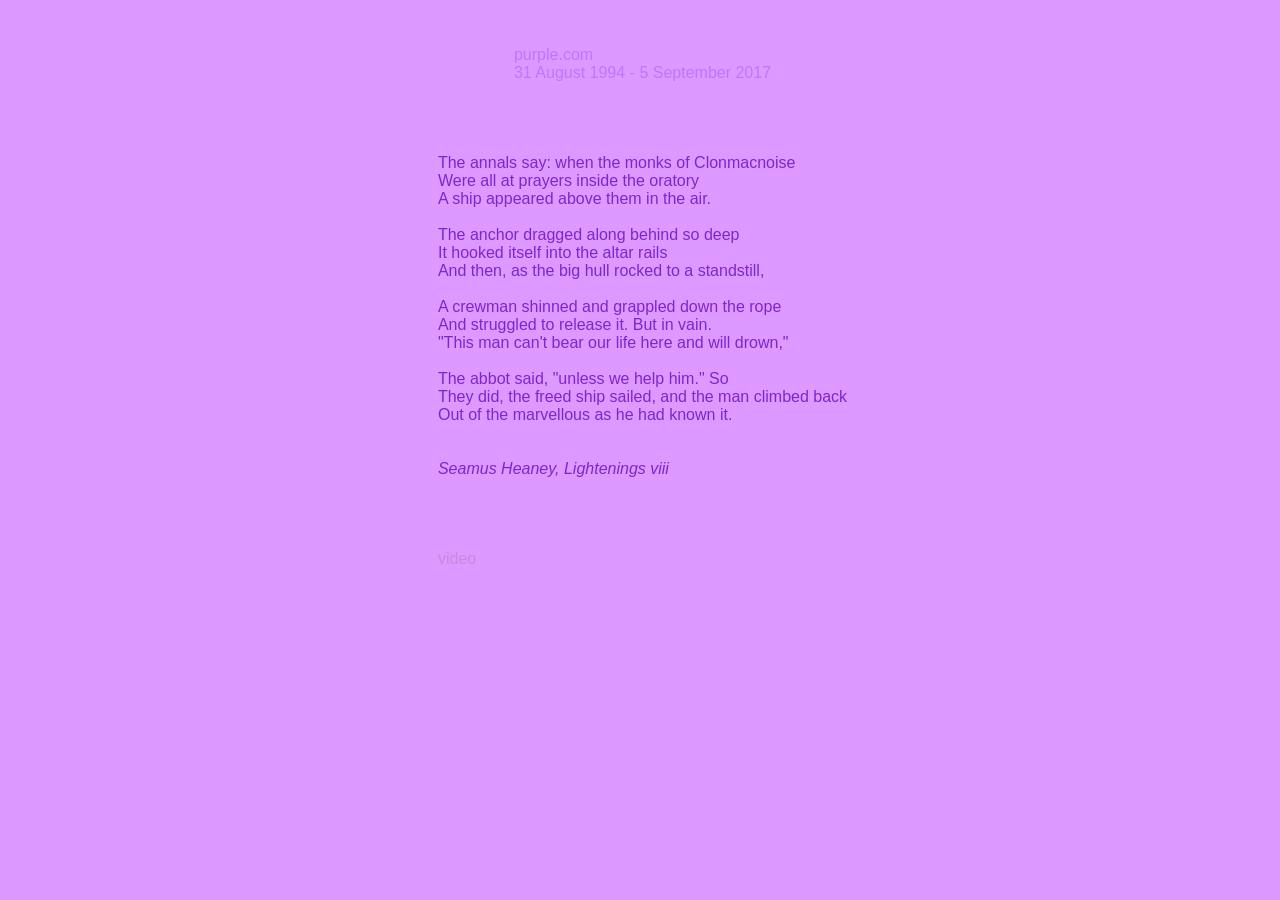
<file: index.html>
<html>
  <head>
    <meta http-equiv="Content-type" content="text/html;charset=UTF-8">
    <meta name="viewport" content="width=device-width, initial-scale=1">

    <title>ISoldPurple.com</title>
    <style>
     body {
	 background-color: #DD99FF;
	 font-family: "Helvetica Neue",Helvetica,Arial,sans-serif;
	 color: #7D26CD;
     }
     a { color:#CC88DD; text-decoration: none; }
     a:link { color:#CC88DD; }
     a:link.subtle { color:#BB77FF; }
     p.subtle { color:#BB77FF; }
     a:visited { color:#DD99FF; }
     a:visited.subtle { color:#BB77FF; }
     a:hover { color:#7D26CD; }
     a:active { color:#7D26CD; }
     div.textContainer {
         text-align: center;
	 /* T R B L */
	 margin: 20px 15px 10px 20px;
         padding: 10px 10px;
     }
     div.textContainer p {
         display: inline-block;
         text-align: left;
     }
    </style>
  </head>
  <body>
      <div class="textContainer">
	  <p class="subtle">
	      purple.com<br>
	      <a class="subtle" href="whois-begin.html">31 August 1994</a> -
	      <a class="subtle" href="whois-end.html">5 September 2017</a>
	  </p>
      </div>
    
    <div class="textContainer">
    <p class="textContainer">
    The annals say: when the monks of Clonmacnoise<br>
    Were all at prayers inside the oratory<br>
    A ship appeared above them in the air.<br>
    <br>
    The anchor dragged along behind so deep<br>
    It hooked itself into the altar rails<br>
    And then, as the big hull rocked to a standstill,<br>
    <br>
    A crewman shinned and grappled down the rope<br>
    And struggled to release it. But in vain.<br>
    "This man can't bear our life here and will drown,"<br>
    <br>
    The abbot said, "unless we help him." So<br>
    They did, the freed ship sailed, and the man climbed back<br>
    Out of the marvellous as he had known it.<br>
    <br>
    <br>
    <i>Seamus Heaney, Lightenings viii</i><br>
    <br>
    <br>
    <br>
    <br>
    <a href="http://www.37days.com/poetry-wednesday-2-2/">video</a>
    </div>
  </body>
  </html>
</file>
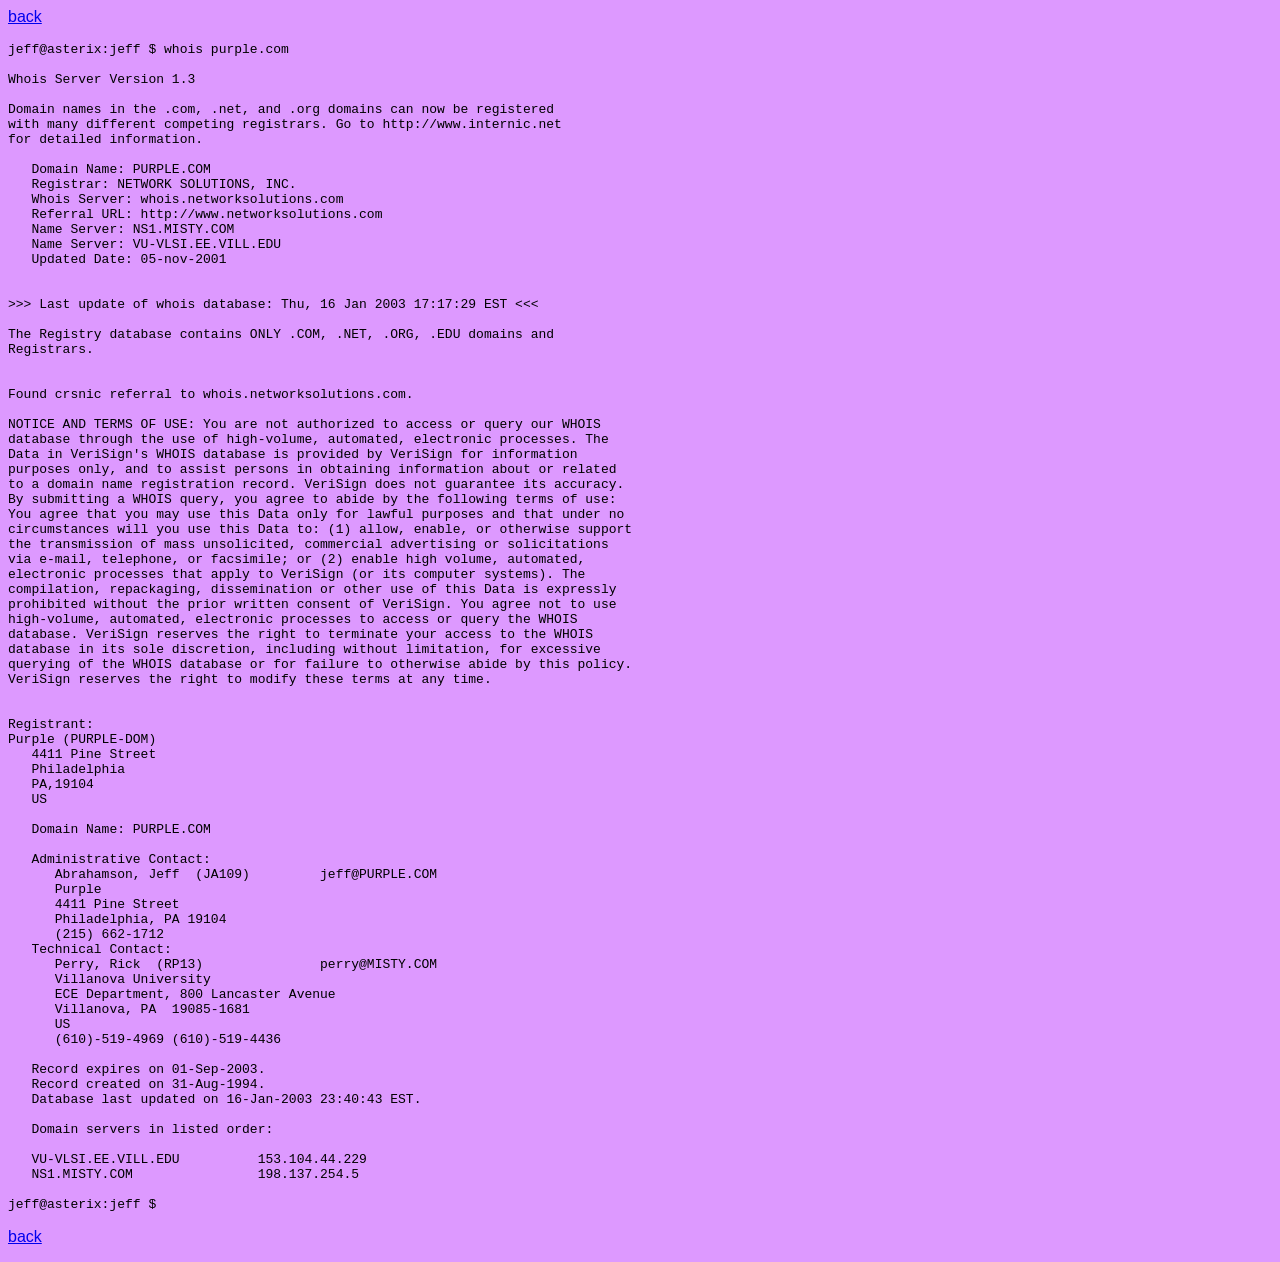
<file: whois-begin.html>
<html>
    <head>
    <meta http-equiv="Content-type" content="text/html;charset=UTF-8">
    <meta name="viewport" content="width=device-width, initial-scale=1">
    <style>
	body {
	background-color: #DD99FF;
	font-family: "Helvetica Neue",Helvetica,Arial,sans-serif;
	}
    </style>
    </head>
    <body>

<p>
<a href="index.html">back</a>

<p>
<pre>
jeff@asterix:jeff $ whois purple.com

Whois Server Version 1.3

Domain names in the .com, .net, and .org domains can now be registered
with many different competing registrars. Go to http://www.internic.net
for detailed information.

   Domain Name: PURPLE.COM
   Registrar: NETWORK SOLUTIONS, INC.
   Whois Server: whois.networksolutions.com
   Referral URL: http://www.networksolutions.com
   Name Server: NS1.MISTY.COM
   Name Server: VU-VLSI.EE.VILL.EDU
   Updated Date: 05-nov-2001


>>> Last update of whois database: Thu, 16 Jan 2003 17:17:29 EST <<<

The Registry database contains ONLY .COM, .NET, .ORG, .EDU domains and
Registrars.


Found crsnic referral to whois.networksolutions.com.

NOTICE AND TERMS OF USE: You are not authorized to access or query our WHOIS
database through the use of high-volume, automated, electronic processes. The
Data in VeriSign's WHOIS database is provided by VeriSign for information
purposes only, and to assist persons in obtaining information about or related
to a domain name registration record. VeriSign does not guarantee its accuracy.
By submitting a WHOIS query, you agree to abide by the following terms of use:
You agree that you may use this Data only for lawful purposes and that under no
circumstances will you use this Data to: (1) allow, enable, or otherwise support
the transmission of mass unsolicited, commercial advertising or solicitations
via e-mail, telephone, or facsimile; or (2) enable high volume, automated,
electronic processes that apply to VeriSign (or its computer systems). The
compilation, repackaging, dissemination or other use of this Data is expressly
prohibited without the prior written consent of VeriSign. You agree not to use
high-volume, automated, electronic processes to access or query the WHOIS
database. VeriSign reserves the right to terminate your access to the WHOIS
database in its sole discretion, including without limitation, for excessive
querying of the WHOIS database or for failure to otherwise abide by this policy.
VeriSign reserves the right to modify these terms at any time.


Registrant:
Purple (PURPLE-DOM)
   4411 Pine Street
   Philadelphia
   PA,19104
   US

   Domain Name: PURPLE.COM

   Administrative Contact:
      Abrahamson, Jeff  (JA109)         jeff@PURPLE.COM
      Purple
      4411 Pine Street
      Philadelphia, PA 19104
      (215) 662-1712
   Technical Contact:
      Perry, Rick  (RP13)               perry@MISTY.COM
      Villanova University
      ECE Department, 800 Lancaster Avenue
      Villanova, PA  19085-1681
      US
      (610)-519-4969 (610)-519-4436

   Record expires on 01-Sep-2003.
   Record created on 31-Aug-1994.
   Database last updated on 16-Jan-2003 23:40:43 EST.

   Domain servers in listed order:

   VU-VLSI.EE.VILL.EDU          153.104.44.229
   NS1.MISTY.COM                198.137.254.5

jeff@asterix:jeff $
</pre>

<p>
<a href="index.html">back</a>
    </body>
</html>
</file>
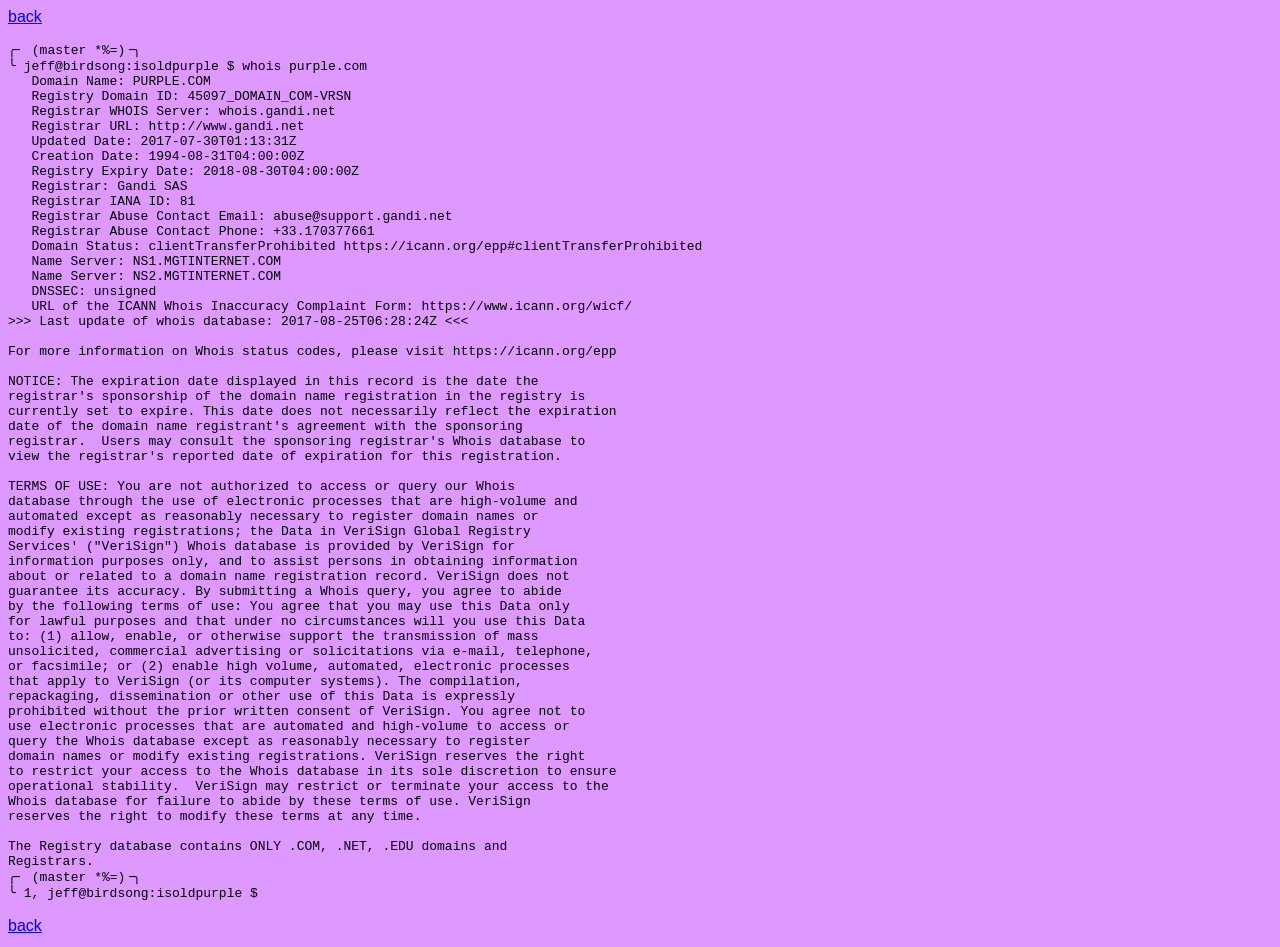
<file: whois-end.html>
<html>
    <head>
    <meta http-equiv="Content-type" content="text/html;charset=UTF-8">
    <meta name="viewport" content="width=device-width, initial-scale=1">
    <style>
	body {
	background-color: #DD99FF;
	font-family: "Helvetica Neue",Helvetica,Arial,sans-serif;
	}
    </style>
    </head>
    <body>

<p>
<a href="index.html">back</a>

<p>
    <pre>
╭╴ (master *%=)╶╮
╰ jeff@birdsong:isoldpurple $ whois purple.com
   Domain Name: PURPLE.COM
   Registry Domain ID: 45097_DOMAIN_COM-VRSN
   Registrar WHOIS Server: whois.gandi.net
   Registrar URL: http://www.gandi.net
   Updated Date: 2017-07-30T01:13:31Z
   Creation Date: 1994-08-31T04:00:00Z
   Registry Expiry Date: 2018-08-30T04:00:00Z
   Registrar: Gandi SAS
   Registrar IANA ID: 81
   Registrar Abuse Contact Email: abuse@support.gandi.net
   Registrar Abuse Contact Phone: +33.170377661
   Domain Status: clientTransferProhibited https://icann.org/epp#clientTransferProhibited
   Name Server: NS1.MGTINTERNET.COM
   Name Server: NS2.MGTINTERNET.COM
   DNSSEC: unsigned
   URL of the ICANN Whois Inaccuracy Complaint Form: https://www.icann.org/wicf/
>>> Last update of whois database: 2017-08-25T06:28:24Z <<<

For more information on Whois status codes, please visit https://icann.org/epp

NOTICE: The expiration date displayed in this record is the date the
registrar's sponsorship of the domain name registration in the registry is
currently set to expire. This date does not necessarily reflect the expiration
date of the domain name registrant's agreement with the sponsoring
registrar.  Users may consult the sponsoring registrar's Whois database to
view the registrar's reported date of expiration for this registration.

TERMS OF USE: You are not authorized to access or query our Whois
database through the use of electronic processes that are high-volume and
automated except as reasonably necessary to register domain names or
modify existing registrations; the Data in VeriSign Global Registry
Services' ("VeriSign") Whois database is provided by VeriSign for
information purposes only, and to assist persons in obtaining information
about or related to a domain name registration record. VeriSign does not
guarantee its accuracy. By submitting a Whois query, you agree to abide
by the following terms of use: You agree that you may use this Data only
for lawful purposes and that under no circumstances will you use this Data
to: (1) allow, enable, or otherwise support the transmission of mass
unsolicited, commercial advertising or solicitations via e-mail, telephone,
or facsimile; or (2) enable high volume, automated, electronic processes
that apply to VeriSign (or its computer systems). The compilation,
repackaging, dissemination or other use of this Data is expressly
prohibited without the prior written consent of VeriSign. You agree not to
use electronic processes that are automated and high-volume to access or
query the Whois database except as reasonably necessary to register
domain names or modify existing registrations. VeriSign reserves the right
to restrict your access to the Whois database in its sole discretion to ensure
operational stability.  VeriSign may restrict or terminate your access to the
Whois database for failure to abide by these terms of use. VeriSign
reserves the right to modify these terms at any time.

The Registry database contains ONLY .COM, .NET, .EDU domains and
Registrars.
╭╴ (master *%=)╶╮
╰ 1, jeff@birdsong:isoldpurple $ 
</pre>

<p>
<a href="index.html">back</a>
    </body>
</html>
</file>
